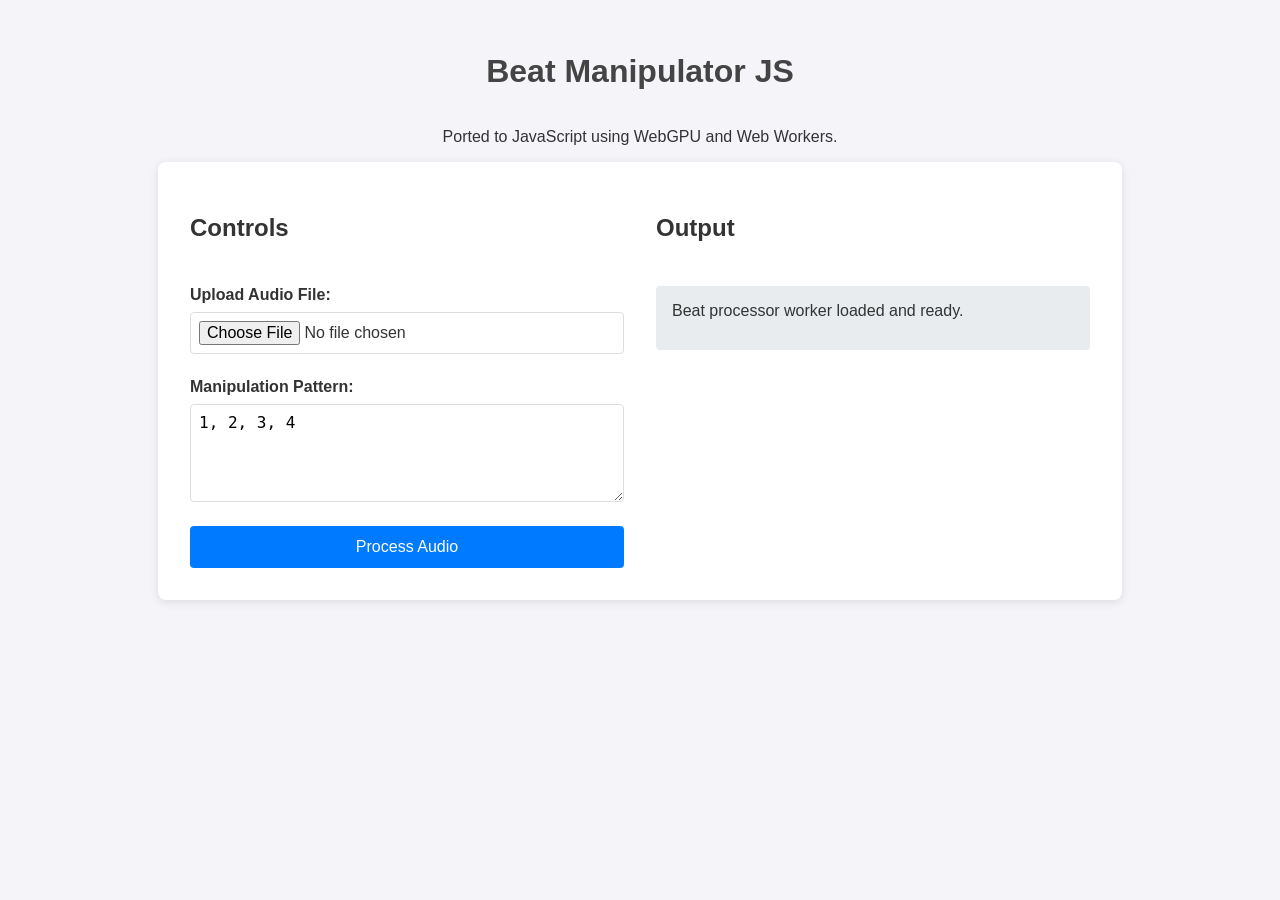
<file: frontend/index.html>
<!DOCTYPE html>
<html lang="en">
<head>
    <meta charset="UTF-8">
    <meta name="viewport" content="width=device-width, initial-scale=1.0">
    <title>Beat Manipulator JS</title>
    <link rel="stylesheet" href="style.css">
</head>
<body>
    <h1>Beat Manipulator JS</h1>
    <p>Ported to JavaScript using WebGPU and Web Workers.</p>

    <div class="container">
        <div class="controls">
            <h2>Controls</h2>
            <div class="control-group">
                <label for="audio-file">Upload Audio File:</label>
                <input type="file" id="audio-file" accept="audio/*">
            </div>
            <div class="control-group">
                <label for="pattern">Manipulation Pattern:</label>
                <textarea id="pattern" rows="4">1, 2, 3, 4</textarea>
            </div>
            <button id="process-button">Process Audio</button>
        </div>

        <div class="output">
            <h2>Output</h2>
            <div id="status">Please upload a file and press "Process".</div>
            <audio id="output-audio" controls></audio>
            <a id="download-link" style="display: none;">Download Processed Audio</a>
        </div>
    </div>

    <script src="main.js"></script>
</body>
</html>
</file>
<file: frontend/style.css>
body {
    font-family: -apple-system, BlinkMacSystemFont, 'Segoe UI', Roboto, Helvetica, Arial, sans-serif;
    background-color: #f4f4f9;
    color: #333;
    margin: 0;
    padding: 2rem;
    display: flex;
    flex-direction: column;
    align-items: center;
}

h1 {
    color: #444;
}

.container {
    display: flex;
    gap: 2rem;
    width: 100%;
    max-width: 900px;
    background: #fff;
    padding: 2rem;
    border-radius: 8px;
    box-shadow: 0 2px 10px rgba(0,0,0,0.1);
}

.controls, .output {
    flex: 1;
    display: flex;
    flex-direction: column;
    gap: 1.5rem;
}

.control-group {
    display: flex;
    flex-direction: column;
}

label {
    margin-bottom: 0.5rem;
    font-weight: bold;
}

input[type="file"], textarea {
    padding: 0.5rem;
    border: 1px solid #ddd;
    border-radius: 4px;
    font-size: 1rem;
}

textarea {
    resize: vertical;
    min-height: 80px;
}

button {
    padding: 0.75rem;
    border: none;
    border-radius: 4px;
    background-color: #007bff;
    color: white;
    font-size: 1rem;
    cursor: pointer;
    transition: background-color 0.2s;
}

button:hover {
    background-color: #0056b3;
}

button:disabled {
    background-color: #ccc;
    cursor: not-allowed;
}

#status {
    padding: 1rem;
    background-color: #e9ecef;
    border-radius: 4px;
    min-height: 2em;
}

#output-audio {
    width: 100%;
    display: none;
}

#download-link {
    display: none;
    text-align: center;
    padding: 0.5rem;
    margin-top: 1rem;
    background-color: #28a745;
    color: white;
    text-decoration: none;
    border-radius: 4px;
    transition: background-color 0.2s;
}

#download-link:hover {
    background-color: #218838;
}
</file>
